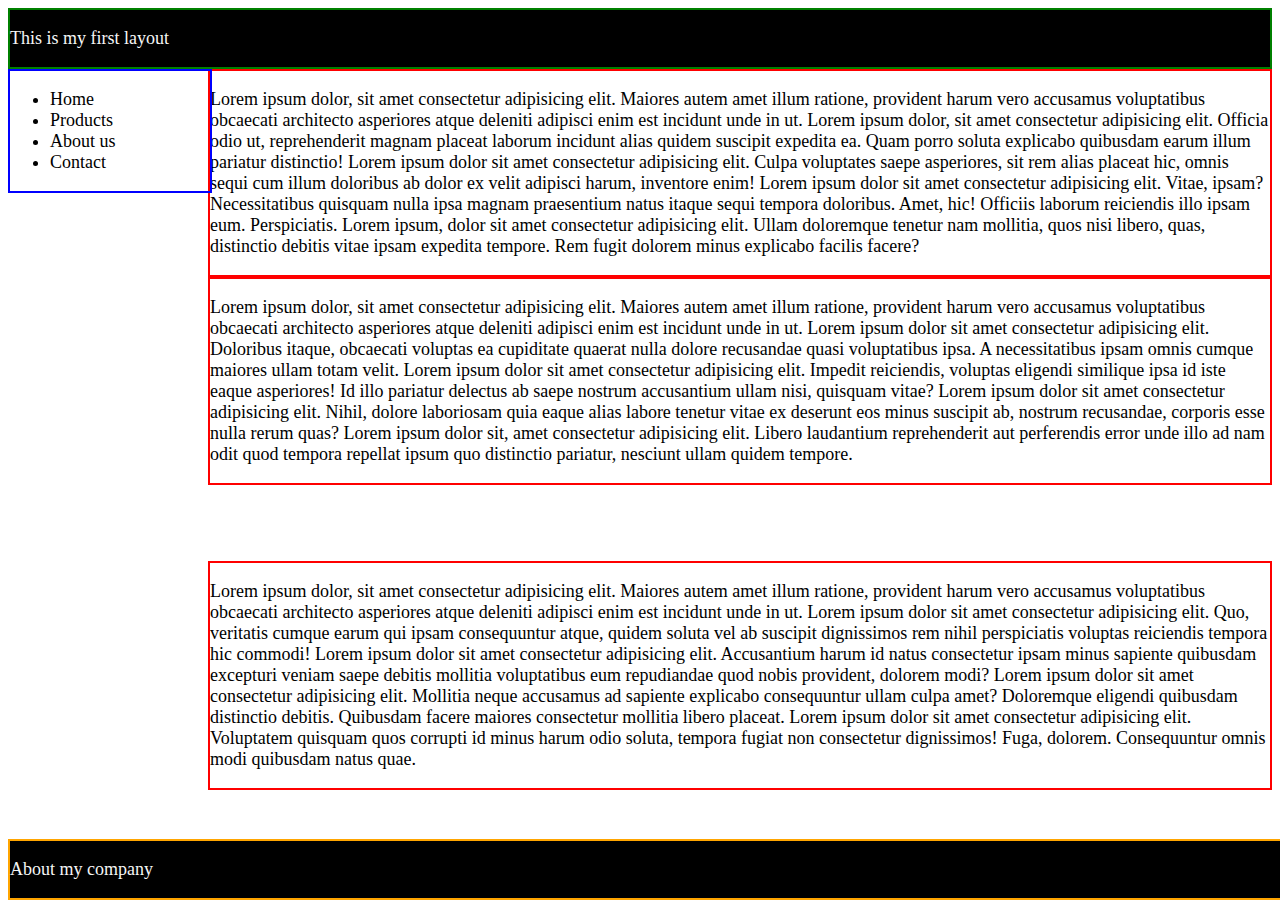
<file: 2-positioning/positioning.html>
<!DOCTYPE html>
<html lang="en">
<head>
    <meta charset="UTF-8">
    <meta name="viewport" content="width=device-width, initial-scale=1.0">
    <link rel="stylesheet" href="styles.css">
    <title>Document</title>
</head>
<body>
    <header>
        <p>This is my first layout</p>
    </header>
    <nav>
        <ul>
            <li>Home</li>
            <li>Products</li>
            <li>About us</li>
            <li>Contact</li>
        </ul>
    </nav>
    <section>
        <p>Lorem ipsum dolor, sit amet consectetur adipisicing elit. Maiores autem amet illum ratione, provident harum vero accusamus voluptatibus obcaecati architecto asperiores atque deleniti adipisci enim est incidunt unde in ut. Lorem ipsum dolor, sit amet consectetur adipisicing elit. Officia odio ut, reprehenderit magnam placeat laborum incidunt alias quidem suscipit expedita ea. Quam porro soluta explicabo quibusdam earum illum pariatur distinctio! Lorem ipsum dolor sit amet consectetur adipisicing elit. Culpa voluptates saepe asperiores, sit rem alias placeat hic, omnis sequi cum illum doloribus ab dolor ex velit adipisci harum, inventore enim! Lorem ipsum dolor sit amet consectetur adipisicing elit. Vitae, ipsam? Necessitatibus quisquam nulla ipsa magnam praesentium natus itaque sequi tempora doloribus. Amet, hic! Officiis laborum reiciendis illo ipsam eum. Perspiciatis. Lorem ipsum, dolor sit amet consectetur adipisicing elit. Ullam doloremque tenetur nam mollitia, quos nisi libero, quas, distinctio debitis vitae ipsam expedita tempore. Rem fugit dolorem minus explicabo facilis facere?</p>
    </section>
    <section>
        <p>Lorem ipsum dolor, sit amet consectetur adipisicing elit. Maiores autem amet illum ratione, provident harum vero accusamus voluptatibus obcaecati architecto asperiores atque deleniti adipisci enim est incidunt unde in ut. Lorem ipsum dolor sit amet consectetur adipisicing elit. Doloribus itaque, obcaecati voluptas ea cupiditate quaerat nulla dolore recusandae quasi voluptatibus ipsa. A necessitatibus ipsam omnis cumque maiores ullam totam velit. Lorem ipsum dolor sit amet consectetur adipisicing elit. Impedit reiciendis, voluptas eligendi similique ipsa id iste eaque asperiores! Id illo pariatur delectus ab saepe nostrum accusantium ullam nisi, quisquam vitae? Lorem ipsum dolor sit amet consectetur adipisicing elit. Nihil, dolore laboriosam quia eaque alias labore tenetur vitae ex deserunt eos minus suscipit ab, nostrum recusandae, corporis esse nulla rerum quas? Lorem ipsum dolor sit, amet consectetur adipisicing elit. Libero laudantium reprehenderit aut perferendis error unde illo ad nam odit quod tempora repellat ipsum quo distinctio pariatur, nesciunt ullam quidem tempore.</p>
    </section>
    <section>
        <p>Lorem ipsum dolor, sit amet consectetur adipisicing elit. Maiores autem amet illum ratione, provident harum vero accusamus voluptatibus obcaecati architecto asperiores atque deleniti adipisci enim est incidunt unde in ut. Lorem ipsum dolor sit amet consectetur adipisicing elit. Quo, veritatis cumque earum qui ipsam consequuntur atque, quidem soluta vel ab suscipit dignissimos rem nihil perspiciatis voluptas reiciendis tempora hic commodi! Lorem ipsum dolor sit amet consectetur adipisicing elit. Accusantium harum id natus consectetur ipsam minus sapiente quibusdam excepturi veniam saepe debitis mollitia voluptatibus eum repudiandae quod nobis provident, dolorem modi? Lorem ipsum dolor sit amet consectetur adipisicing elit. Mollitia neque accusamus ad sapiente explicabo consequuntur ullam culpa amet? Doloremque eligendi quibusdam distinctio debitis. Quibusdam facere maiores consectetur mollitia libero placeat. Lorem ipsum dolor sit amet consectetur adipisicing elit. Voluptatem quisquam quos corrupti id minus harum odio soluta, tempora fugiat non consectetur dignissimos! Fuga, dolorem. Consequuntur omnis modi quibusdam natus quae.</p>
    </section>
    <footer>
        <p>About my company</p>
    </footer>
</body>
</html>
</file>
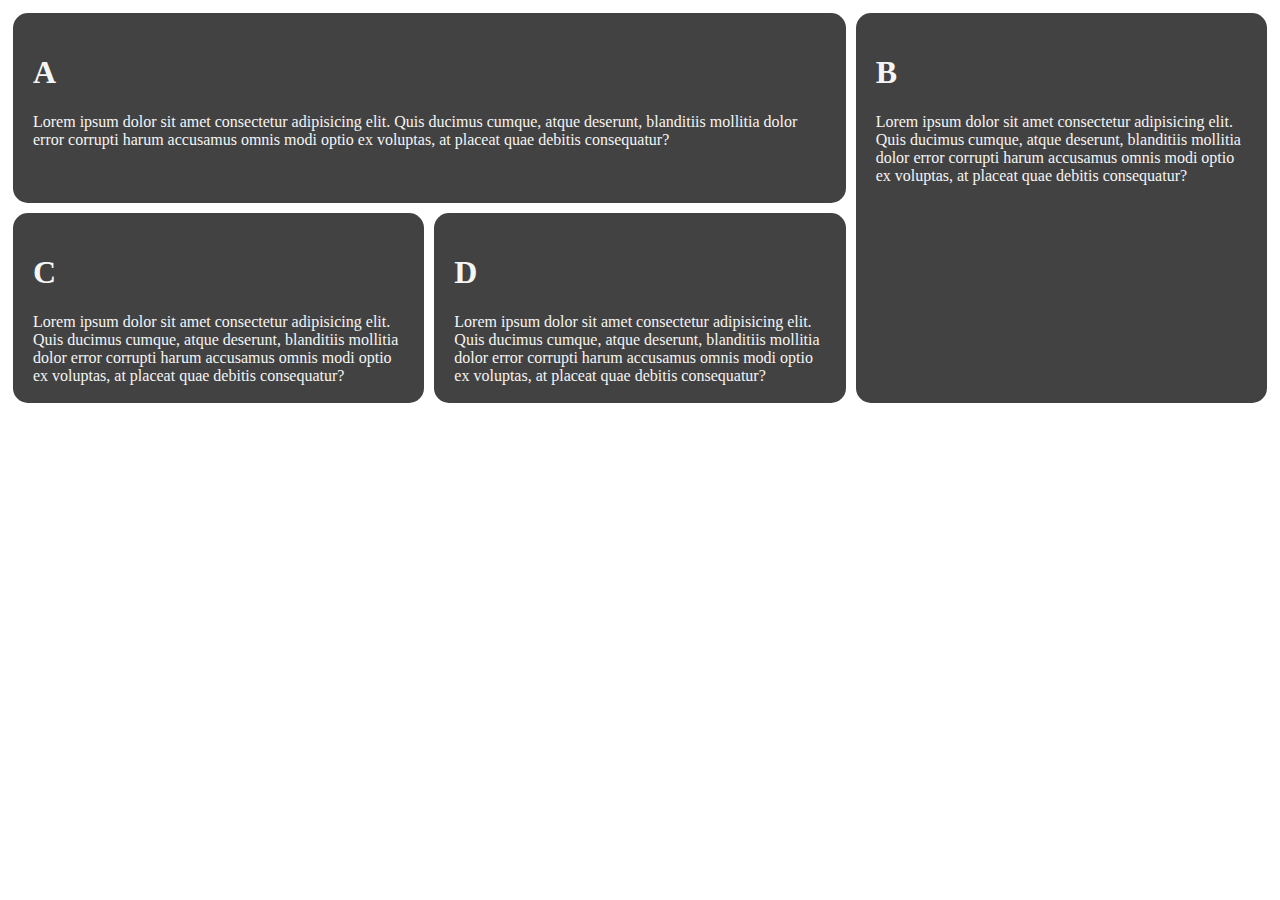
<file: 4-css-grid/grid.html>
<!DOCTYPE html>
<html lang="en">
<head>
    <meta charset="UTF-8">
    <meta name="viewport" content="width=device-width, initial-scale=1.0">
    <link rel="stylesheet" href="styles.css">
    <title>Grid</title>
</head>
<body>
    <main>
        <section class="blockA">
            <h1>A</h1>
            <p>Lorem ipsum dolor sit amet consectetur adipisicing elit. Quis ducimus cumque, atque deserunt, blanditiis mollitia dolor error corrupti harum accusamus omnis modi optio ex voluptas, at placeat quae debitis consequatur?</p>
        </section>
        <section class="blockB">
            <h1>B</h1>
            <p>Lorem ipsum dolor sit amet consectetur adipisicing elit. Quis ducimus cumque, atque deserunt, blanditiis mollitia dolor error corrupti harum accusamus omnis modi optio ex voluptas, at placeat quae debitis consequatur?</p>
        </section>
        <section>
            <h1>C</h1>
            <p>Lorem ipsum dolor sit amet consectetur adipisicing elit. Quis ducimus cumque, atque deserunt, blanditiis mollitia dolor error corrupti harum accusamus omnis modi optio ex voluptas, at placeat quae debitis consequatur?</p>
        </section>
        <section>
            <h1>D</h1>
            <p>Lorem ipsum dolor sit amet consectetur adipisicing elit. Quis ducimus cumque, atque deserunt, blanditiis mollitia dolor error corrupti harum accusamus omnis modi optio ex voluptas, at placeat quae debitis consequatur?</p>
        </section>
    </main>
</body>
</html>
</file>
<file: 2-positioning/styles.css>
*{
    font-family: 'Times New Roman', Times, serif;
    font-size: large;
}
footer {
    background-color: black;
    border: 2px solid orange;
    bottom: 0px;
    color: whitesmoke;
    position: fixed;
    width: 100%;
}
header {
    background-color: black;
    border: 2px solid green;
    color: whitesmoke;
    position: sticky;
}
nav {
    border: 2px solid blue;
    position: absolute;
    width: 200px;
}
section {
    border: 2px solid red;
    margin-left: 200px;
}
section:nth-last-child(3) {
    margin-bottom: 6%;
}
</file>
<file: 4-css-grid/styles.css>
body {
    font-family: 'Times New Roman', Times, serif;
    font-size: medium;
}
main {
    display: grid;
    grid-template: 50% 50% / 1fr 1fr 1fr;
}
section {
    background-color: rgb(66, 66, 66);
    border-radius: 15px;
    color: whitesmoke;
    margin: 5px;
    padding: 20px;
}
.blockA {
    grid-column: 1/3;
}
.blockB {
    grid-column-start: 3;
    grid-row: 1/3;
}
</file>
